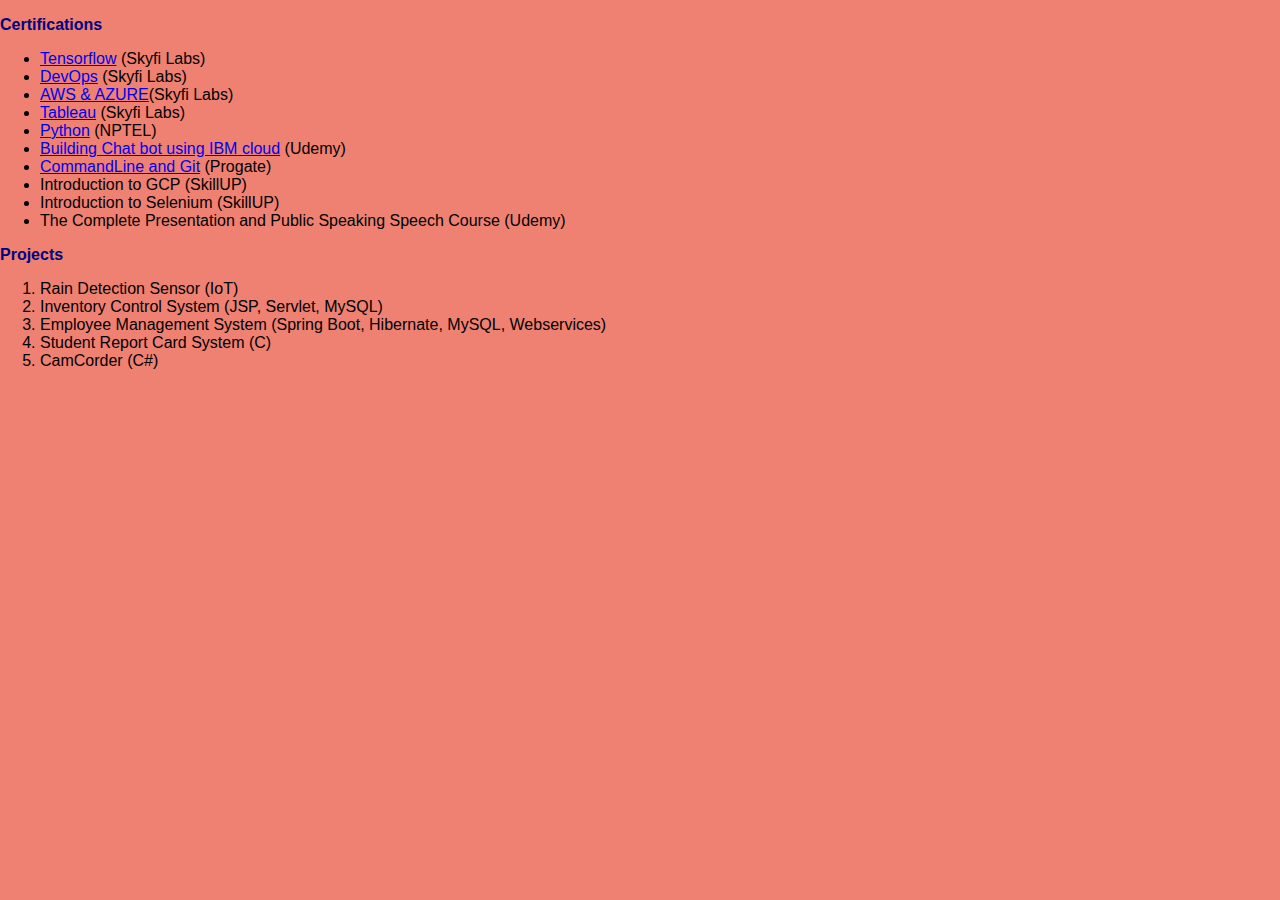
<file: achievements.html>
<!DOCTYPE html>
<html lang="en" dir="ltr">
  <head>
    <meta charset="utf-8">
    <title>Certifications & Projects</title>
    <link rel="stylesheet" href="css/styles.css">
  </head>
  <body>

    <div class="ach">

    <h3><strong>Certifications</strong></h3>
    <ul>
      <li><a href="https://www.tensorflow.org/">Tensorflow</a> (Skyfi Labs)</li>
      <li><a href="https://en.wikipedia.org/wiki/DevOps">DevOps</a> (Skyfi Labs)</li>
      <li><a href="https://www.computerworld.com/article/3429365/aws-vs-azure-vs-google-whats-the-best-cloud-platform-for-enterprise.html#:~:text=At%20their%20core%20AWS%2C%20Microsoft,compliance%20and%20identity%20management%20features">AWS & AZURE</a>(Skyfi Labs)</li>
      <li><a href="https://www.tableau.com/">Tableau</a> (Skyfi Labs)</li>
      <li><a href="https://www.python.org/">Python</a> (NPTEL)</li>
      <li><a href="https://www.python.org/">Building Chat bot using IBM cloud</a> (Udemy)</li>
      <li><a href="https://docs.gitlab.com/ee/gitlab-basics/start-using-git.html">CommandLine and Git</a> (Progate)</li>
        <li>Introduction to GCP</a> (SkillUP)</li>
          <li>Introduction to Selenium</a> (SkillUP)</li>
            <li>The Complete Presentation and Public Speaking Speech Course</a> (Udemy)</li>
    </ul>

    <h3><strong>Projects</strong></h3>
    <ol type="number">
      <li>Rain Detection Sensor (IoT)</li>
      <li>Inventory Control System (JSP, Servlet, MySQL)</li>
       <li>Employee Management System (Spring Boot, Hibernate, MySQL, Webservices)</li>
      <li>Student Report Card System (C)</li>
      <li>CamCorder (C#)</li>
    </ol>

      </div>
  </body>
</html>
</file>
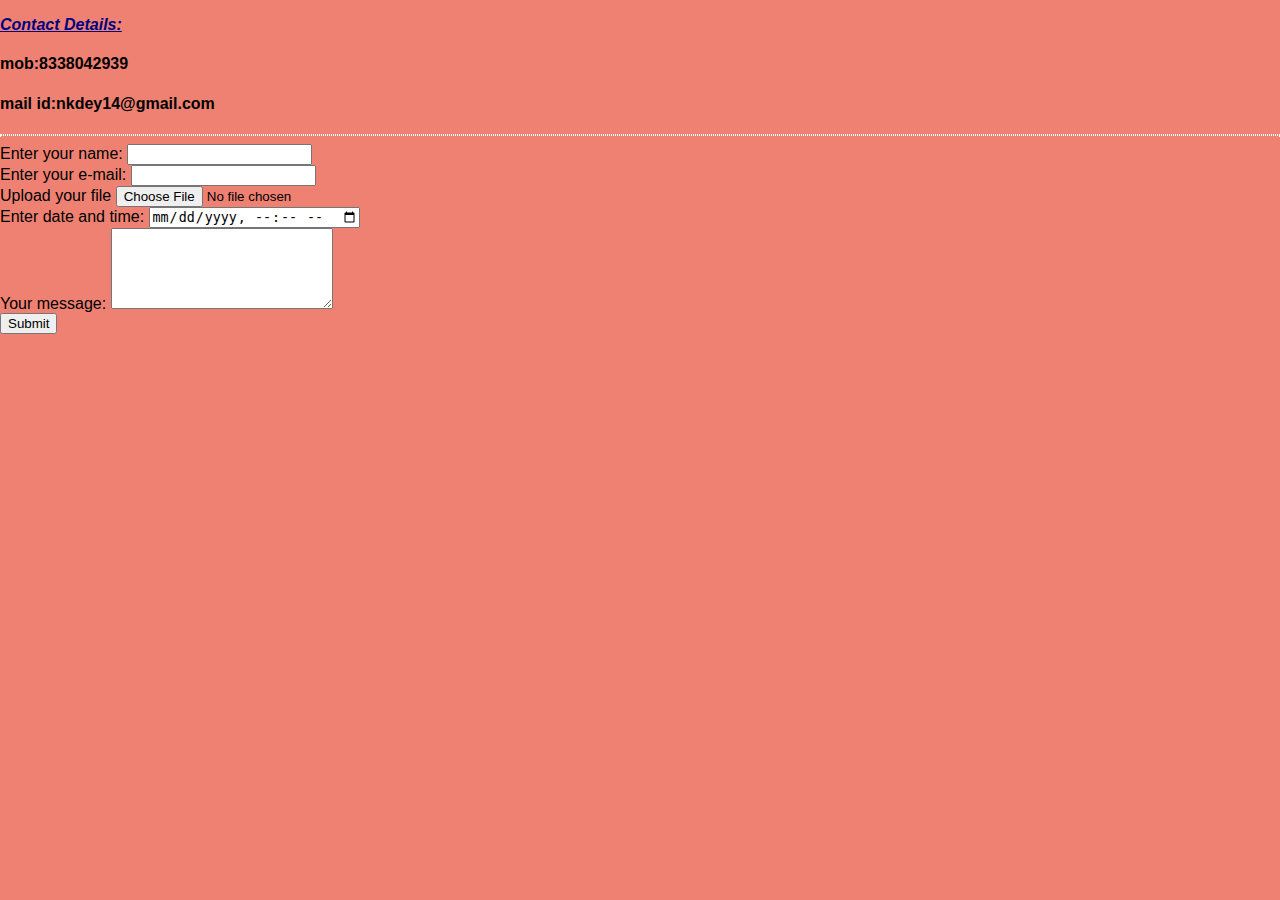
<file: contact.html>
<!DOCTYPE html>
<html lang="en" dir="ltr">
  <head>
    <meta charset="utf-8">
    <title>Contact me</title>
    <link rel="stylesheet" href="css/styles.css">
  </head>
  <body>
    <h3><em><u>Contact Details:</u></em><br></h3>
    <h4><strong>mob:</strong>8338042939</h4>
    <h4><strong>mail id:</strong>nkdey14@gmail.com</h4>
    <form  action="mailto:kndey20.20@gmail.com" method="post" enctype="text/plain"><hr>
      <label>Enter your name:</label>
      <input type="text" name="yourName" value=""><br>
      <label>Enter your e-mail:</label>
      <input type="email" name="yourEmail" value=""><br>
      <label>Upload your file</label>
      <input type="file" name="" value=""><br>
      <label>Enter date and time:</label>
      <input type="datetime-local" name="" value=""><br>
      <label>Your message:</label>
      <textarea name="yourMessage" rows="5" cols="25"></textarea><br>
      <input type="submit" name="">

    </form>
  </body>
</html>
</file>
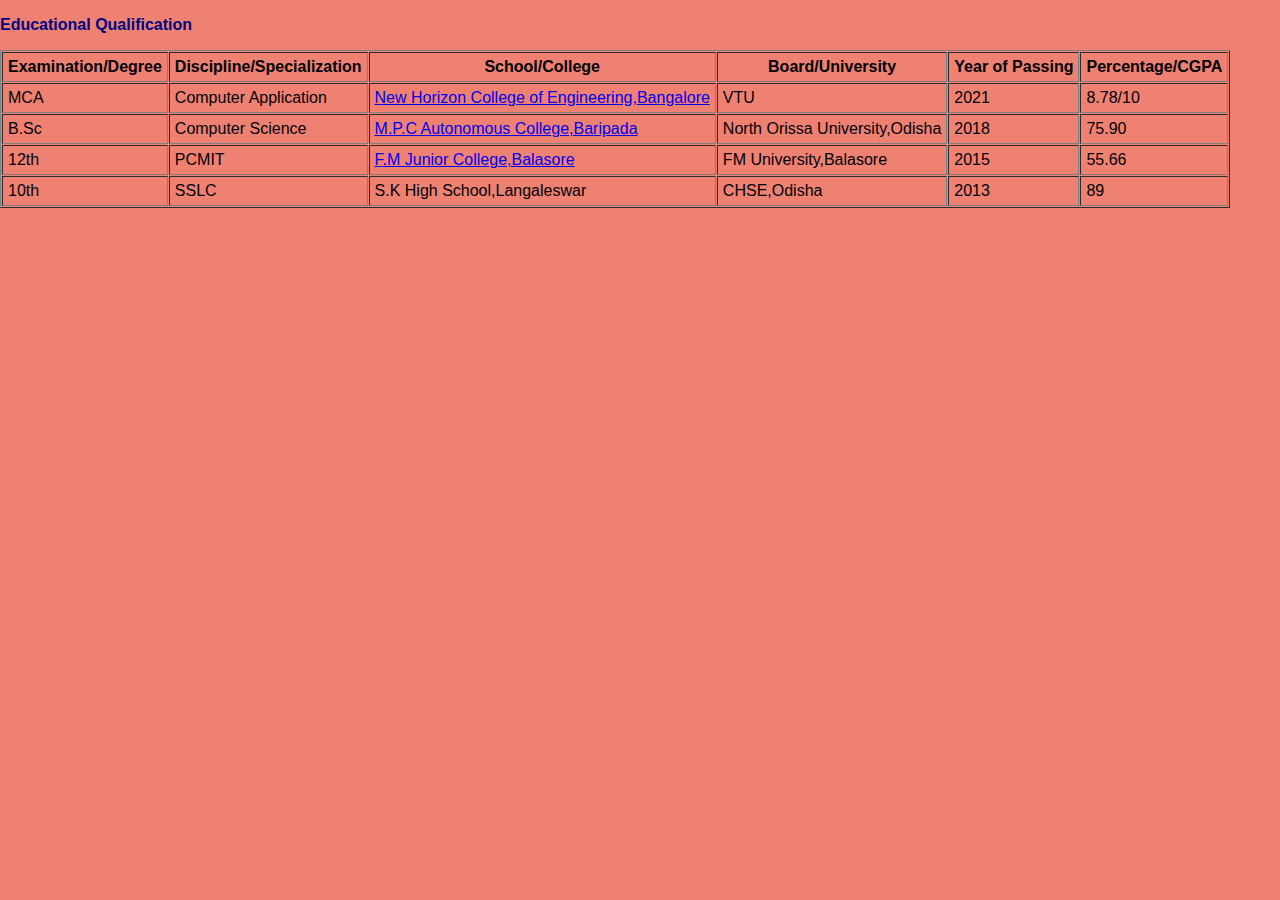
<file: education.html>
<!DOCTYPE html>
<html lang="en" dir="ltr">
  <head>
    <meta charset="utf-8">
    <title>Education</title>
    <link rel="stylesheet" href="css/styles.css">
  </head>
  <body>
    <h3><strong>Educational Qualification</strong></h3>
    <table border="1" cellpadding="5" cellspacing="1">
      <tr>
        <th>Examination/Degree</th>
        <th>Discipline/Specialization</th>
        <th>School/College</th>
        <th>Board/University</th>
        <th>Year of Passing</th>
        <th>Percentage/CGPA</th>
      </tr>
      <tr>
        <td>MCA</td>
        <td>Computer Application</td>
        <td><a href="http://newhorizonindia.edu/">New Horizon College of Engineering,Bangalore</a></td>
        <td>VTU</td>
        <td>2021</td>
        <td>8.78/10</td>
      </tr>
      <tr>
        <td>B.Sc</td>
        <td>Computer Science</td>
        <td><a href="http://mpcautocollege.org.in/">M.P.C Autonomous College,Baripada</a></td>
        <td>North Orissa University,Odisha</td>
        <td>2018</td>
        <td>75.90</td>
      </tr>
      <tr>
        <td>12th</td>
        <td>PCMIT</td>
        <td><a href="https://www.facebook.com/FMJUNIORCOLLEGE/">F.M Junior College,Balasore</a></td>
        <td>FM University,Balasore</td>
        <td>2015</td>
        <td>55.66</td>
      </tr>
      <tr>
        <td>10th</td>
        <td>SSLC</td>
        <td>S.K High School,Langaleswar</td>
        <td>CHSE,Odisha</td>
        <td>2013</td>
        <td>89</td>
      </tr>
    </table>

  </body>
</html>
</file>
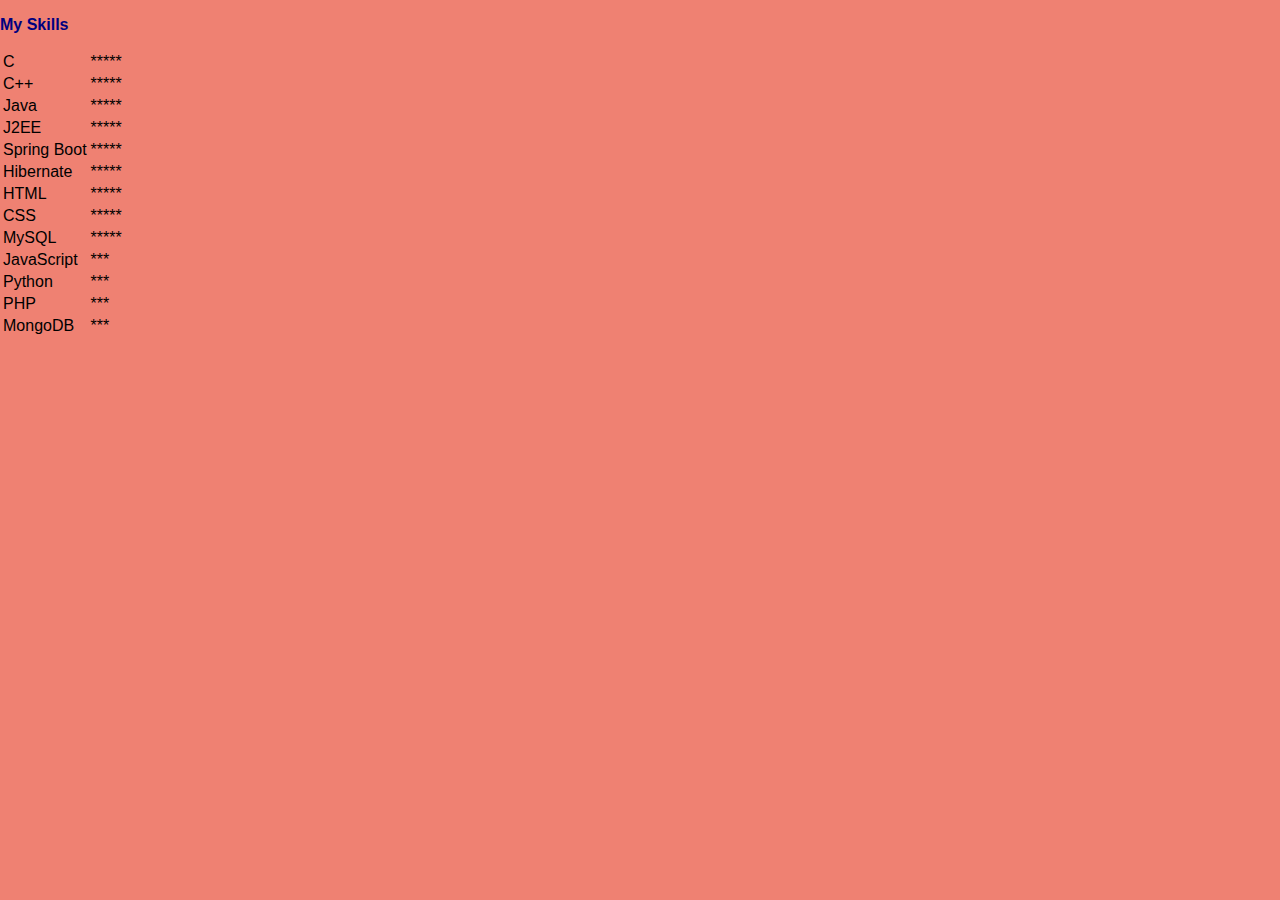
<file: skills.html>
<!DOCTYPE html>
<html lang="en" dir="ltr">
  <head>
    <meta charset="utf-8">
    <title>Skills</title>
    <link rel="stylesheet" href="css/styles.css">
  </head>
  <body>

    <h3>My Skills</h3>
    <table>
      <tr>
        <td>C</td>
        <td>*****</td>
      </tr>
      <tr>
        <td>C++</td>
        <td>*****</td>
      </tr>
      <tr>
        <td>Java</td>
        <td>*****</td>
      </tr>
       <tr>
        <td>J2EE</td>
        <td>*****</td>
      </tr>
       <tr>
        <td>Spring Boot</td>
        <td>*****</td>
      </tr>
      <tr>
        <td>Hibernate</td>
        <td>*****</td>
      </tr>
      <tr>
        <td>HTML</td>
        <td>*****</td>
      </tr>
      <tr>
        <td>CSS</td>
        <td>*****</td>
      </tr>
      <tr>
        <td>MySQL</td>
        <td>*****</td>
      </tr>
      <tr>
        <td>JavaScript</td>
        <td>***</td>
      </tr>
      <tr>
        <td>Python</td>
        <td>***</td>
      </tr>
      <tr>
        <td>PHP</td>
        <td>***</td>
      </tr>
      <tr>
        <td>MongoDB</td>
        <td>***</td>
      </tr>
    </table>

  </body>
</html>
</file>
<file: css/styles.css>
body{
  background-color: #ef8172;
  margin: 0;
  font-family:Arial,sans-serif;
}
/*div{
  color:#ef8172;
}*/

  hr{
    border-style: dotted;
    border-color: white;

  }


  h1{
    color: black;
    font-family: cursive;
    font-size: 3rem;
     text-shadow: 1px 2px;
  }

  h3{
    color: #000080;
    font-family:sans-serif;
    font-size: 1rem;
  }
  p{
    font-family: monospace;
    font-size: 18px;
  }
  a:hover
  {
    color:#EAF6F6;
  }
  title{
    background-color: #ff4c68;
  }


  /*.nitin{
    background-color: purple;
  }
*/
.top{
  position: relative;
  bottom: 30px;

}
.topimg{
  height: 10px;
  width: 100%;
  border-radius: 100%;
}
.middle{
  position: relative;
  top: 5px;
  bottom: 15px;
  right:10px;
/*  background-color: #e6e6fa;*/

  width:100%;
  line-height: 2.5;
}
.bottom{
  position: relative;
  top: 5px;
  bottom: 40px;
  height: 90%;
  width: 100%;

}
.pro{
  position: relative;
  line-height: 3;
  top: 10px;
  bottom: 10px;
  width: 100%;

}
.pro1{
  margin-left: 5%;
}
.pro2{
  margin-left: 19%;
}
.pro3{
  margin-left: 34%;
}

new{
  font-family: serif;
  font-style: italic;

}
.fimage{
  position:relative;
  top:0;
  top:15px;
  bottom:50px;
  height:50px;

}
.footer {
   position: fixed;
   left: 0;
   bottom: 0;
   width: 100%;
   height: 10%;
   background-color: #dda0dd;
   color: white;
   text-align:center;
   font-family:Times New Roman;
   font-size: 25px;
 }
 .download-button{
   margin: 1% 1% 3% 0
 }
 .testimonial{
  border-radius: 8px;
 }
 .tested{
   height:20%;
   width: 100%;
   border-radius:50%;
 }

.nitin{
  float: right;
}
div {

  opacity: 1;
}

@media (max-width:998px) {
  html {
    font-size: 55%;
  }

}

@media (max-width:768px) {
  html {
    font-size: 45%;
  }
}
</file>
